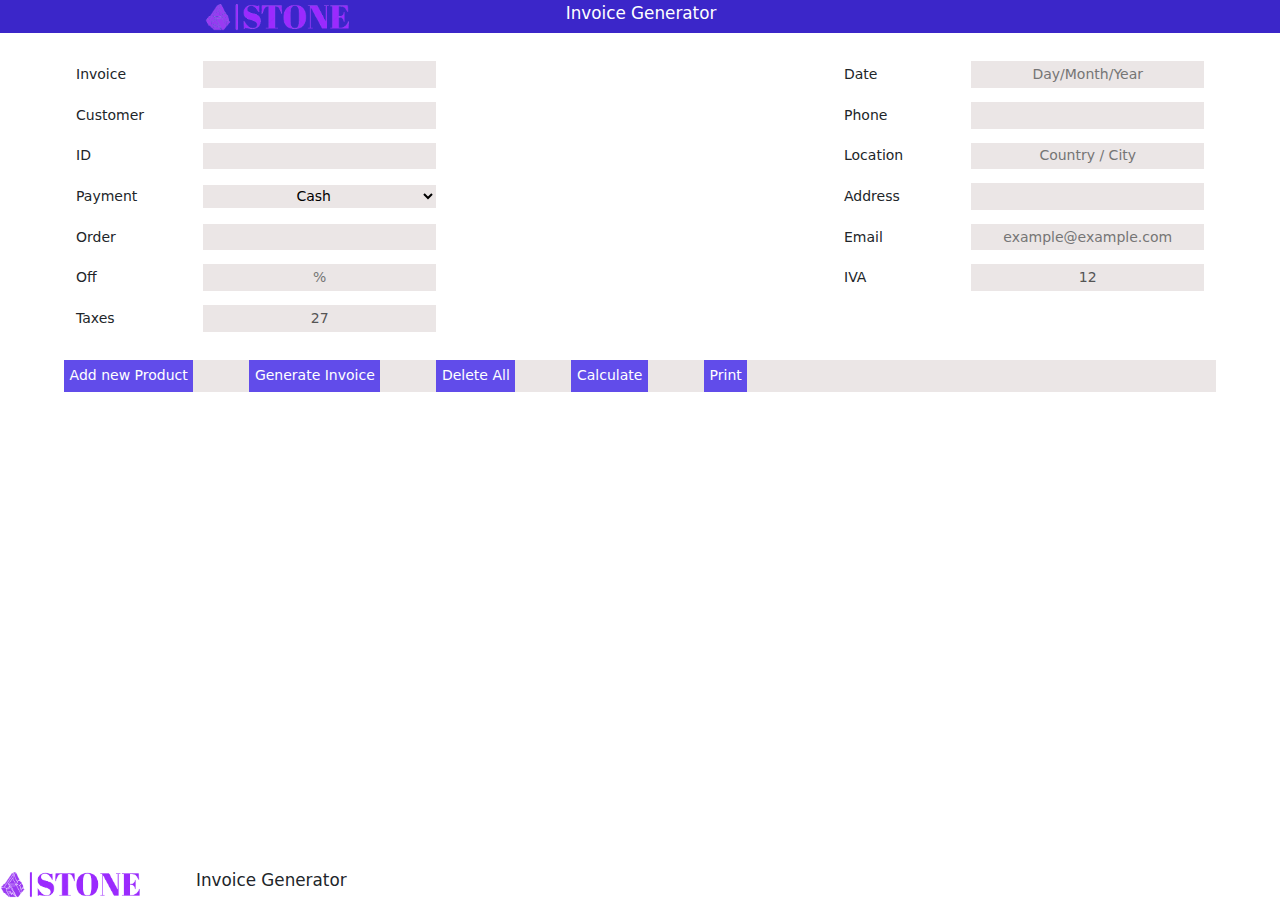
<file: index.html>
<!DOCTYPE html>
<html lang="en">
<head>
    <meta charset="UTF-8">
    <meta http-equiv="X-UA-Compatible" content="IE=edge">
    <meta name="viewport" content="width=device-width, initial-scale=1.0">
    <title>Invoice Generator  
    </title>
    <link rel="shortcut icon" href="./assets/logoiconpng.png" type="image/x-icon">
    <link rel="stylesheet" href="./bootstrap-5.2.3-dist/css/bootstrap.min.css">
    <link rel="stylesheet" href="./files/styles/index.css">
    <link rel="stylesheet" href="./fontawesome_icons/css/all.css">
    <link rel="stylesheet" href="./files/styles/queries.css">
    <script type="module" defer src="./files/scripts/index.js">    +
    </script>
</head>
<body>

    <div class="generalcontent ">

        <div class="headercontainer container-fluid">
            <header class="headercontainer__header row  align-items-center">
                <div class="headercontainer__logocontainer  col-1">
                    <img class="headercontainer__logoheader" src="./assets/logohome.png">
                </div>
                <div class="headercontainer__apptitlecontainer col-5">
                    <h2 class="headercontainer__apptitle"
                        >Invoice Generator</h2>
                </div>
               </header>
        </div>


        <div class="basicdatacontainer row justify-content-between align-items-center">

            <div class="basicdatacontainer__inputcontainer col-12  col-md-4 col-xxl-2">
                <label class="basicdatacontainer__labelsection">Invoice</label>
                <input class="basicdatacontainer__entrydata" type="text">
            </div>

            <div class="basicdatacontainer__inputcontainer col-12  col-md-4 col-xxl-2">
                <label class="basicdatacontainer__labelsection"> Date </label>
                <input class="basicdatacontainer__entrydata" placeholder = "Day/Month/Year" type="text">
            </div>

            <div class="basicdatacontainer__inputcontainer col-12  col-md-4 col-xxl-2">
                <label class="basicdatacontainer__labelsection" for="">Customer</label>
                <input class="basicdatacontainer__entrydata" type="text">
            </div>

            <div class="basicdatacontainer__inputcontainer col-12  col-md-4 col-xxl-2">
                <label class="basicdatacontainer__labelsection" for="">Phone</label>
                <input class="basicdatacontainer__entrydata"  type="text">
            </div>

            <div class="basicdatacontainer__inputcontainer col-12  col-md-4 col-xxl-2">
                <label class="basicdatacontainer__labelsection" for="">ID</label>
                <input class="basicdatacontainer__entrydata" type="text">
            </div>

            <div class="basicdatacontainer__inputcontainer col-12  col-md-4 col-xxl-2">
                <label class="basicdatacontainer__labelsection" for="">Location</label>
                <input class="basicdatacontainer__entrydata" placeholder = " Country / City " type="text">
            </div>

            <div class="basicdatacontainer__inputcontainer col-12  col-md-4 col-xxl-2">
                <label class="basicdatacontainer__labelsection" for="">Payment</label>
                <select  class="basicdatacontainer__entrydata basicdatacontainer__selectcontent">
                    <option class="basicdatacontainer__option" selected value="Cash">Cash</option>
                    <option class="basicdatacontainer__option" value="Credit-card">Credit Card</option>
                </select>
            </div>

            <div class="basicdatacontainer__inputcontainer col-12  col-md-4 col-xxl-2">
                <label class="basicdatacontainer__labelsection" for="">Address</label>
                <input class="basicdatacontainer__entrydata" type="text">
            </div>

            <div class="basicdatacontainer__inputcontainer col-12  col-md-4 col-xxl-2">
                <label class="basicdatacontainer__labelsection" for="">Order</label>
                <input class="basicdatacontainer__entrydata" type="text">
            </div>

            <div class="basicdatacontainer__inputcontainer col-12  col-md-4 col-xxl-2">
                <label class="basicdatacontainer__labelsection" for="">Email</label>
                <input class="basicdatacontainer__entrydata" placeholder = " example@example.com " type="email">
            </div>

            <div class="basicdatacontainer__inputcontainer col-12  col-md-4 col-xxl-2">
                <label class="basicdatacontainer__labelsection" for="">Off</label>
                <input class="basicdatacontainer__entrydata" placeholder = " % " type="text">
            </div>

            <div class="basicdatacontainer__inputcontainer col-12  col-md-4 col-xxl-2">
                <label class="basicdatacontainer__labelsection" for="">IVA</label>
                <input class="basicdatacontainer__entrydata" type="text" disabled value="12">
            </div>

            <div class="basicdatacontainer__inputcontainer col-12  col-md-4 col-xxl-2">
                <label class="basicdatacontainer__labelsection" for="">Taxes</label>
                <input class="basicdatacontainer__entrydata" type="text" disabled value="27">
            </div>

        </div>

        <div id="ButtonsManagerContainer" class="buttonsmanagercontainer">
            <button id="AddNewProductButton" class="buttonsmanagercontainer__buttons">Add new Product</button>
            <button id="GenerateInvoiceButton" class="buttonsmanagercontainer__buttons">Generate Invoice</button>
            <button id="DeleteAllButton" class="buttonsmanagercontainer__buttons">Delete All</button>
            <button id="CalculateButton" class="buttonsmanagercontainer__buttons">Calculate</button>
            <button id="PrintButton" class="buttonsmanagercontainer__buttons">Print</button>
        </div>


        <div id="PopUpProductManager" class="popupcontainer row">
            <div class="popupcontainer__input col-sm-5 col-xl-2 justify-content-between">
                <label class="popupcontainer__label" for="">Product</label>
                <input id="ProductEntry" class="popupcontainer__input" type="text">
            </div>
            <div class="popupcontainer__input col-sm-5 col-xl-2 justify-content-between">
                <label class="popupcontainer__label" for="">Numbers</label>
                <input id="NumbersEntry" class="popupcontainer__input" type="text">
            </div>
            <div class="popupcontainer__input col-sm-5 col-xl-2 justify-content-between">
                <label class="popupcontainer__label" for="">Price</label>
                <input id="UnitaryEntry"  class="popupcontainer__input" type="text">
            </div>
            <div class="popupcontainer__input col-sm-5 col-xl-2 justify-content-between">
                <label class="popupcontainer__label" for="">Total</label>
                <input disabled id="PriceEntry" class="popupcontainer__input" type="text">
            </div>
            <div id="ButtonAddContainer" class="popupcontainer__input ">
                <button class="popupcontainer__buttonadd" id="AddProductButton">Add</button>
            </div>
        </div>

        <div class="productmanagercontainer" id="TableContainer">
            <div class="productmanagercontainer__tablecontainer">
                <table class="productmanagercontainer__table">

                    <thead class="productmanagercontainer__header">
                        <tr class="productmanagercontainer__rowheader">
                            <th class="productmanagercontainer__rowdatah">Product</th>
                            <th class="productmanagercontainer__rowdatah">Numbers</th>
                            <th class="productmanagercontainer__rowdatah">Price</th>
                            <th class="productmanagercontainer__rowdatah">TotalPrice</th>
                            <th class="productmanagercontainer__rowdatah">Manage</th>

                        </tr>
                    </thead>
                    

                    <tbody id="BodyDataContainer" class="productmanagercontainer__tbody">
                        
                    </tbody>

                </table>


                <div id ="ResultsMainContainer" class="productmanagercontainer__resultmaincontainer">
                    <div id="ResultContainer" class="productmanagercontainer__resultcontainer">

                    </div>
                    
                </div>
                

            </div>
        </div>
        
        

        <div id="SignaturesContainer" class="signaturesrolecontainer">

            <div class="signaturesrolecontainer__signaturecontainer">
                <div class="signaturesrolecontainer__signatureimgcontainer">
                    <img class="signaturesrolecontainer__signatureimg" src="./assets/ceosignature.png">
                </div>
                <div class="signaturesrolecontainer__signaturerolecontainer">
                    <h2 class="signaturesrolecontainer__signatureroler">CEO Stone</h2>
                </div>
            </div>
            

            <div class="signaturesrolecontainer__signaturecontainer">
                <div class="signaturesrolecontainer__signatureimgcontainer">
                    <img class="signaturesrolecontainer__signatureimg" src="./assets/allisafromhr.png">
                </div>
                <div class="signaturesrolecontainer__signaturerolecontainer">
                    <h2 class="signaturesrolecontainer__signatureroler">HR Alissa</h2>
                </div>
            </div>

            <div class="signaturesrolecontainer__signaturecontainer">
                <div class="signaturesrolecontainer__signatureimgcontainer">
                    <img class="signaturesrolecontainer__signatureimg" src="./assets/customersignature.png">
                </div>
                <div class="signaturesrolecontainer__signaturerolecontainer">
                    <h2 class="signaturesrolecontainer__signatureroler">Customer</h2>
                </div>
            </div>
            
        </div>

        <div class="footercontainer">
            <footer class="footercontainer__footer">
                <div class="footercontainer__logofooter">
                    <img class="footercontainer__logo" src="./assets/logohome.png">
                </div>
                <div class="footercontainer__fottertitlecontainer">
                    <h2 class="footercontainer__footertitle">Invoice Generator</h2>
                </div>
            </footer>

            
        </div>




    </div>
    
</body>
</html>
</file>
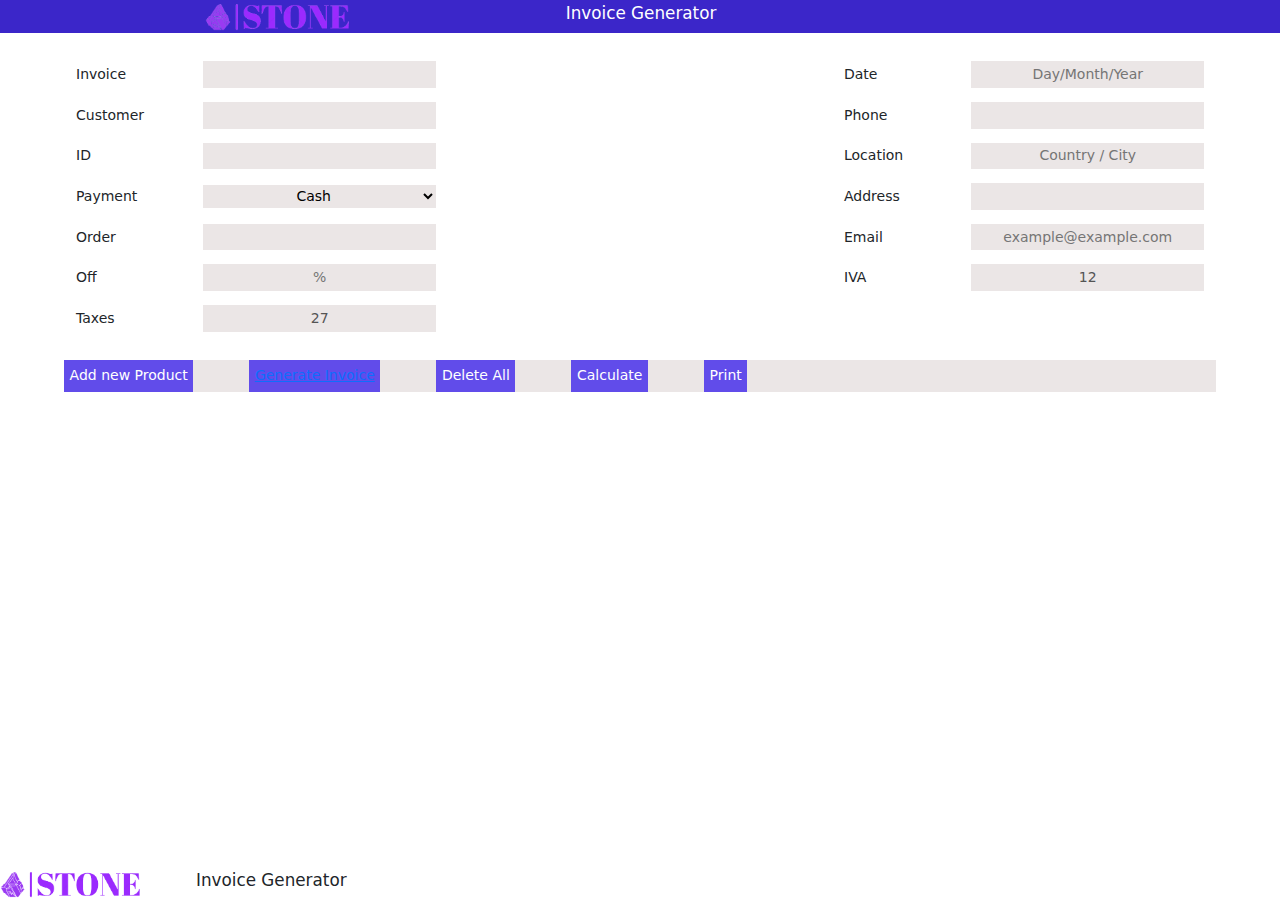
<file: files/html/index.html>
<!DOCTYPE html>
<html lang="en">
<head>
    <meta charset="UTF-8">
    <meta http-equiv="X-UA-Compatible" content="IE=edge">
    <meta name="viewport" content="width=device-width, initial-scale=1.0">
    <title>Invoice Generator </title>
    <link rel="shortcut icon" href="./../../assets/logoiconpng.png" type="image/x-icon">
    <link rel="stylesheet" href="./../../bootstrap-5.2.3-dist/css/bootstrap.min.css">
    <link rel="stylesheet" href="./../styles/index.css">
    <link rel="stylesheet" href="./../../fontawesome_icons/css/all.css">
    <link rel="stylesheet" href="./../styles/queries.css">
    <script type="module" defer src="./../scripts/index.js"></script>
</head>
<body>

    <div class="generalcontent ">

        <div class="headercontainer container-fluid">
            <header class="headercontainer__header row  align-items-center">
                <div class="headercontainer__logocontainer  col-1">
                    <img class="headercontainer__logoheader" src="./../../assets/logohome.png">
                </div>
                <div class="headercontainer__apptitlecontainer col-5">
                    <h2 class="headercontainer__apptitle">Invoice Generator</h2>
                </div>
            </header>
        </div>


        <div class="basicdatacontainer row justify-content-between align-items-center">

            <div class="basicdatacontainer__inputcontainer col-12  col-md-4 col-xxl-2">
                <label class="basicdatacontainer__labelsection">Invoice</label>
                <input class="basicdatacontainer__entrydata" type="text">
            </div>

            <div class="basicdatacontainer__inputcontainer col-12  col-md-4 col-xxl-2">
                <label class="basicdatacontainer__labelsection"> Date </label>
                <input class="basicdatacontainer__entrydata" placeholder = "Day/Month/Year" type="text">
            </div>

            <div class="basicdatacontainer__inputcontainer col-12  col-md-4 col-xxl-2">
                <label class="basicdatacontainer__labelsection" for="">Customer</label>
                <input class="basicdatacontainer__entrydata" type="text">
            </div>

            <div class="basicdatacontainer__inputcontainer col-12  col-md-4 col-xxl-2">
                <label class="basicdatacontainer__labelsection" for="">Phone</label>
                <input class="basicdatacontainer__entrydata"  type="text">
            </div>

            <div class="basicdatacontainer__inputcontainer col-12  col-md-4 col-xxl-2">
                <label class="basicdatacontainer__labelsection" for="">ID</label>
                <input class="basicdatacontainer__entrydata" type="text">
            </div>

            <div class="basicdatacontainer__inputcontainer col-12  col-md-4 col-xxl-2">
                <label class="basicdatacontainer__labelsection" for="">Location</label>
                <input class="basicdatacontainer__entrydata" placeholder = " Country / City " type="text">
            </div>

            <div class="basicdatacontainer__inputcontainer col-12  col-md-4 col-xxl-2">
                <label class="basicdatacontainer__labelsection" for="">Payment</label>
                <select  class="basicdatacontainer__entrydata basicdatacontainer__selectcontent">
                    <option class="basicdatacontainer__option" selected value="Cash">Cash</option>
                    <option class="basicdatacontainer__option" value="Credit-card">Credit Card</option>
                </select>
            </div>

            <div class="basicdatacontainer__inputcontainer col-12  col-md-4 col-xxl-2">
                <label class="basicdatacontainer__labelsection" for="">Address</label>
                <input class="basicdatacontainer__entrydata" type="text">
            </div>

            <div class="basicdatacontainer__inputcontainer col-12  col-md-4 col-xxl-2">
                <label class="basicdatacontainer__labelsection" for="">Order</label>
                <input class="basicdatacontainer__entrydata" type="text">
            </div>

            <div class="basicdatacontainer__inputcontainer col-12  col-md-4 col-xxl-2">
                <label class="basicdatacontainer__labelsection" for="">Email</label>
                <input class="basicdatacontainer__entrydata" placeholder = " example@example.com " type="email">
            </div>

            <div class="basicdatacontainer__inputcontainer col-12  col-md-4 col-xxl-2">
                <label class="basicdatacontainer__labelsection" for="">Off</label>
                <input class="basicdatacontainer__entrydata" placeholder = " % " type="text">
            </div>

            <div class="basicdatacontainer__inputcontainer col-12  col-md-4 col-xxl-2">
                <label class="basicdatacontainer__labelsection" for="">IVA</label>
                <input class="basicdatacontainer__entrydata" type="text" disabled value="12">
            </div>

            <div class="basicdatacontainer__inputcontainer col-12  col-md-4 col-xxl-2">
                <label class="basicdatacontainer__labelsection" for="">Taxes</label>
                <input class="basicdatacontainer__entrydata" type="text" disabled value="27">
            </div>

        </div>

        <div id="ButtonsManagerContainer" class="buttonsmanagercontainer">
            <button id="AddNewProductButton" class="buttonsmanagercontainer__buttons">Add new Product</button>
            <button id="GenerateInvoiceButton" class="buttonsmanagercontainer__buttons"><a target="_blank"  href = "./invoicemodel.html" class="buttonsmanagercontainer__link">Generate Invoice</a></button>
            <button id="DeleteAllButton" class="buttonsmanagercontainer__buttons">Delete All</button>
            <button id="CalculateButton" class="buttonsmanagercontainer__buttons">Calculate</button>
            <button id="PrintButton" class="buttonsmanagercontainer__buttons">Print</button>
        </div>


        <div id="PopUpProductManager" class="popupcontainer row">
            <div class="popupcontainer__input col-sm-5 col-xl-2 justify-content-between">
                <label class="popupcontainer__label" for="">Product</label>
                <input id="ProductEntry" class="popupcontainer__input" type="text">
            </div>
            <div class="popupcontainer__input col-sm-5 col-xl-2 justify-content-between">
                <label class="popupcontainer__label" for="">Numbers</label>
                <input id="NumbersEntry" class="popupcontainer__input" type="text">
            </div>
            <div class="popupcontainer__input col-sm-5 col-xl-2 justify-content-between">
                <label class="popupcontainer__label" for="">Price</label>
                <input id="UnitaryEntry" class="popupcontainer__input" type="text">
            </div>
            <div class="popupcontainer__input col-sm-5 col-xl-2 justify-content-between">
                <label class="popupcontainer__label" for="">Total</label>
                <input disabled id="PriceEntry" class="popupcontainer__input" type="text">
            </div>
            <div id="ButtonAddContainer" class="popupcontainer__input ">
                <button class="popupcontainer__buttonadd" id="AddProductButton">Add</button>
            </div>
        </div>

        <div class="productmanagercontainer" id="TableContainer">
            <div class="productmanagercontainer__tablecontainer">
                <table class="productmanagercontainer__table">

                    <thead class="productmanagercontainer__header">
                        <tr class="productmanagercontainer__rowheader">
                            <th class="productmanagercontainer__rowdatah">Product</th>
                            <th class="productmanagercontainer__rowdatah">Numbers</th>
                            <th class="productmanagercontainer__rowdatah">Price</th>
                            <th class="productmanagercontainer__rowdatah">TotalPrice</th>
                            <th class="productmanagercontainer__rowdatah">Manage</th>

                        </tr>
                    </thead>
                    

                    <tbody id="BodyDataContainer" class="productmanagercontainer__tbody">
                        
                    </tbody>

                </table>


                <div id ="ResultsMainContainer" class="productmanagercontainer__resultmaincontainer">
                    <div id="ResultContainer" class="productmanagercontainer__resultcontainer">

                    </div>
                    
                </div>
                

            </div>
        </div>
        
        

        <div id="SignaturesContainer" class="signaturesrolecontainer">

            <div class="signaturesrolecontainer__signaturecontainer">
                <div class="signaturesrolecontainer__signatureimgcontainer">
                    <img class="signaturesrolecontainer__signatureimg" src="./../../assets/ceosignature.png">
                </div>
                <div class="signaturesrolecontainer__signaturerolecontainer">
                    <h2 class="signaturesrolecontainer__signatureroler">CEO Stone</h2>
                </div>
            </div>
            

            <div class="signaturesrolecontainer__signaturecontainer">
                <div class="signaturesrolecontainer__signatureimgcontainer">
                    <img class="signaturesrolecontainer__signatureimg" src="./../../assets/allisafromhr.png">
                </div>
                <div class="signaturesrolecontainer__signaturerolecontainer">
                    <h2 class="signaturesrolecontainer__signatureroler">HR Alissa</h2>
                </div>
            </div>

            <div class="signaturesrolecontainer__signaturecontainer">
                <div class="signaturesrolecontainer__signatureimgcontainer">
                    <img class="signaturesrolecontainer__signatureimg" src="./../../assets/customersignature.png">
                </div>
                <div class="signaturesrolecontainer__signaturerolecontainer">
                    <h2 class="signaturesrolecontainer__signatureroler">Customer</h2>
                </div>
            </div>
            
        </div>

        <div class="footercontainer">
            <footer class="footercontainer__footer">
                <div class="footercontainer__logofooter">
                    <img class="footercontainer__logo" src="./../../assets/logohome.png">
                </div>
                <div class="footercontainer__fottertitlecontainer">
                    <h2 class="footercontainer__footertitle">Invoice Generator</h2>
                </div>
            </footer>

        </div>




    </div>
    
</body>
</html>
</file>
<file: files/styles/index.css>
@charset "UTF-8";
@import url("./queries.css");
* {
  box-sizing: border-box;
  padding: 0;
  margin: 0;
}

.headercontainer {
  width: 100%;
  background-color: rgb(59, 38, 201);
}
.headercontainer__header {
  justify-content: space-evenly;
  align-items: center;
}
.headercontainer__logocontainer {
  width: 15em;
}
.headercontainer__logoheader {
  width: 100%;
}
.headercontainer__apptitlecontainer {
  display: flex;
  align-items: center;
  text-align: center;
}
.headercontainer__apptitle {
  display: flex;
  align-items: center;
  height: 100%;
  font-size: 1.2em;
  color: #fff;
}

.basicdatacontainer {
  width: 90%;
  margin: 2em auto;
}
.basicdatacontainer__inputcontainer {
  display: flex;
  align-items: center;
  justify-content: space-between;
}
.basicdatacontainer__labelsection {
  width: 30%;
}
.basicdatacontainer__entrydata {
  width: 70%;
  padding: 0.2em;
  background-color: rgb(235, 230, 230);
  outline: none;
  border: none;
  text-align: center;
}
.basicdatacontainer__selectcontent {
  width: 70%;
}
.basicdatacontainer__option {
  background-color: rgb(101, 78, 252);
}

.buttonsmanagercontainer {
  background-color: rgb(235, 230, 230);
  width: 90%;
  margin: 2em auto;
  display: flex;
  gap: 4em;
}
.buttonsmanagercontainer__buttons {
  color: #fff;
  border: none;
  background-color: rgb(97, 76, 234);
  padding: 0.4em;
}
.buttonsmanagercontainer__buttons:hover {
  color: #000;
  transform: scale(1.02);
}

.popupcontainer {
  margin: 5em auto;
  width: 90%;
  background-color: rgb(235, 230, 230);
  display: flex;
  justify-content: space-between;
}
.popupcontainer__input {
  padding: 0.2em;
  margin-left: 1.5em;
  border: none;
  outline: none;
  display: flex;
  align-items: center;
}
.popupcontainer__buttonadd {
  border: none;
  background-color: slateblue;
  color: rgb(255, 255, 255);
  padding: 0.6em;
}
.popupcontainer__buttonadd:hover {
  transform: scale(1.02);
}

.productmanagercontainer {
  width: 90%;
  margin: auto;
}
.productmanagercontainer__table {
  border-top: 2px solid rgb(207, 205, 205);
  text-align: center;
  width: 100%;
  border-collapse: collapse;
}
.productmanagercontainer__rowbody:nth-child(odd), .productmanagercontainer__rowfooter:nth-child(odd) {
  background-color: rgb(241, 237, 237);
}
.productmanagercontainer__rowbody:nth-child(even), .productmanagercontainer__rowfooter:nth-child(even) {
  background-color: rgb(255, 255, 255);
}
.productmanagercontainer__rowdatab, .productmanagercontainer__rowdatah {
  border: 2px solid rgb(207, 205, 205);
}
.productmanagercontainer__buttondeleterow {
  padding: 0.5em 1em;
  border: none;
  background-color: rgb(106, 90, 205);
}
.productmanagercontainer__resultmaincontainer {
  display: flex;
  justify-content: flex-end;
}
.productmanagercontainer__resultcontainer {
  width: 20%;
  display: flex;
  flex-direction: column;
}
.productmanagercontainer__resultcontent {
  display: flex;
  justify-content: space-between;
  background-color: rgb(241, 237, 237);
}
.productmanagercontainer__results {
  text-align: center;
  width: 100%;
  border: 2px solid rgb(207, 205, 205);
  font-size: 1em;
}

.signaturesrolecontainer {
  margin: 0 auto;
  width: 90%;
  display: flex;
  gap: 1em;
  align-items: center;
  justify-content: space-evenly;
}
.signaturesrolecontainer__signatureimg {
  width: 10em;
}
.signaturesrolecontainer__signatureroler {
  font-size: 1.4em;
  text-align: centerº;
}

.footercontainer {
  position: absolute;
  bottom: 0;
  width: 90%;
  margin: 0 auto;
}
.footercontainer__footer {
  display: flex;
  align-items: center;
  gap: 4em;
}
.footercontainer__logo {
  width: 10em;
}
.footercontainer__footertitle {
  font-size: 1.2em;
}

#TableContainer {
  display: none;
}

#PopUpProductManager {
  display: none;
}

#ResultsMainContainer {
  display: none;
}

#ButtonAddContainer {
  width: 100%;
  display: flex;
  justify-content: center;
  padding: 4px;
}

#SignaturesContainer {
  display: none;
}/*# sourceMappingURL=index.css.map */
</file>
<file: files/styles/queries.css>
@media screen and (min-width : 360px) {
    body {
        font-size: 8px;
    }
    .headercontainer__logocontainer {
        width: 12em;
    }
    .basicdatacontainer{
        justify-content: space-evenly;
        gap: 1em;
    }
    .basicdatacontainer__labelsection {
        margin-right: 2em;
    }
    .buttonsmanagercontainer{
        gap: 1em;
    }
}
@media screen and (min-width : 576px) {
    body {
        font-size: 9px;
    }
    .buttonsmanagercontainer{
        gap: 4em;
    }
}
@media screen and (min-width : 768px) {
    body {
        font-size: 12px;
    }
    
}
@media screen and (min-width : 992px) {
    body {
        font-size: 14px;
    }
    
}
@media screen and (min-width : 1200px) {
    body {
        font-size: 14px;
    }
    .popupcontainer__input {
        margin-left: 0.7em;
        
    }
}
@media screen and (min-width : 1400px) {
    body {
        font-size: 16px;
    }
    
}
</file>
